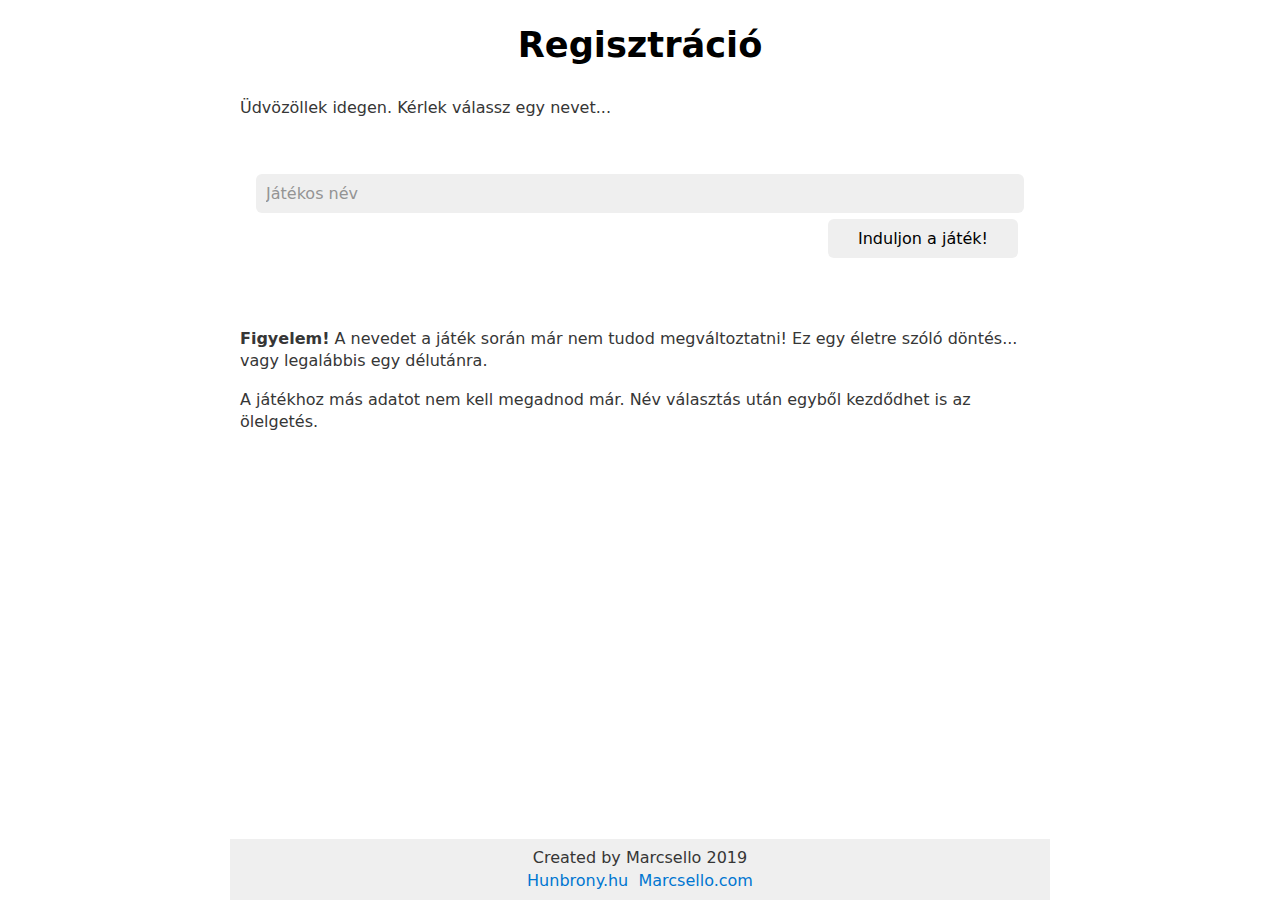
<file: index.html>
<html>
<head>
<meta http-equiv="Content-Type" content="text/html; charset=UTF-8">

<title>Ponyhug</title>
<meta name="viewport" content="width=device-width, initial-scale=1.0">
<link rel="stylesheet" href="css/watercss_light.min.css">
<link rel="stylesheet" href="css/common.css">

<script src="https://ajax.googleapis.com/ajax/libs/jquery/3.4.1/jquery.min.js"></script>
<script src="js/config.js"></script>
<script src="js/common.js"></script>
<script>
	checkRegistration(false);
</script>

</head>
<body>
<h1>Üdvözlet!</h1>

<div class="padded">
<img src="img/derpy_celebrates_her_return__by_yanoda-d72orub.png">
<p>
Először is engedd meg, hogy köszöntselek a 2019-es Brony pikniken. Továbbá nagy megtiszteltetés nekem, hogy kipróbálod ezt a kis játékot. Remélem jól fogsz szórakozni!
</p><p>
A piknik környékén megbújik 25db kártya. A feladatod az, hogy ezeket felkutasd, és megölelgesd a pónikat akit rejtenek. A kártyák valahogy így fognak kinézni:
<img src="img/qrsample.png" />
Ha találtál egyet, akkor nincs más dolgod, mint beolvasni a rajta található QR kódot. A kódokat a telefonodon lévő bármilyen QR kód olvasóval beolvashatod, ami képes megnyitni a linkeket, amiket beolvas. Két beolvasás között nyugodtan bezárhatod a tabot vagy a böngészőt, a megölelgetett póniaid nem vesznek el.
</p><p>
A kártyákon a QR kód mellett egy kulcsot is találtok. Ha valami miatt a QR kódot nem tudjátok beolvasni, akkor ezt a <a href="hug.html">kulcsot beütve</a> is meg tudjátok ölelni a talált pónit.
</p><p>
<b>Fontos:</b> a kártyákat minden esetben könnyen elérhető helyekre tettük. Egy kártya megtalálásához sem kell felmásznod, vagy bebújnod veszélyes helyekre. A játékban mindenki a saját felelősségére vesz részt! Vigyázz a saját, és társaid testi épségére!
<img src="img/detective_ponk.png" />
</p><p>
Hatalmas köszönet azoknak, akik hozzájárultak ahhoz, hogy elkészüljön ez a kis játék. Ha van bármi visszajelzésed a játékkal kapcsolatban, nyugodtan keress meg a piknik során, vagy akár piknik után is a <a href="mailto:marcsello@derpymail.org">marcsello@derpymail.org</a> címen.
</p><p>
Jó ölelgetést! Jó szórakozást a piknikhez!!
</p>
<p class="signature">
-- Marcsello
</p>
</div>

<div class="navigators">
    <button onclick="window.location.href='hug.html'">Ölelj meg egy pónit!</button>
    <button onclick="window.location.href='herd.html'">Eddig megölelt pónik</button>
    <div id="playername"></div>
</div>

<div class="padded">
<p>
A játék koncepciója eredetileg a 2019-es Galacon-ról származik. Az eredeti oldal a <a href="http://hug.brony.eu/">hug.brony.eu</a> címen volt elérhető.
</p><p>
Az implementáció teljesen saját, nyílt forráskódú, és elérhető itt: 
<ul>
<li><a href="https://github.com/marcsello/ponyhug-frontend">Frontend</a></li>
<li><a href="https://github.com/marcsello/ponyhug-backend">Backend</a></li>
</ul>
</p>

</div>

<div class="footer">
	<div>
	Created by Marcsello 2019
	</div>

	<div>
	<a href="https://hunbrony.hu">Hunbrony.hu</a>&nbsp;
	<a href="https://marcsello.com">Marcsello.com</a>
	</div>
</div>


</body>
</html>
</file>
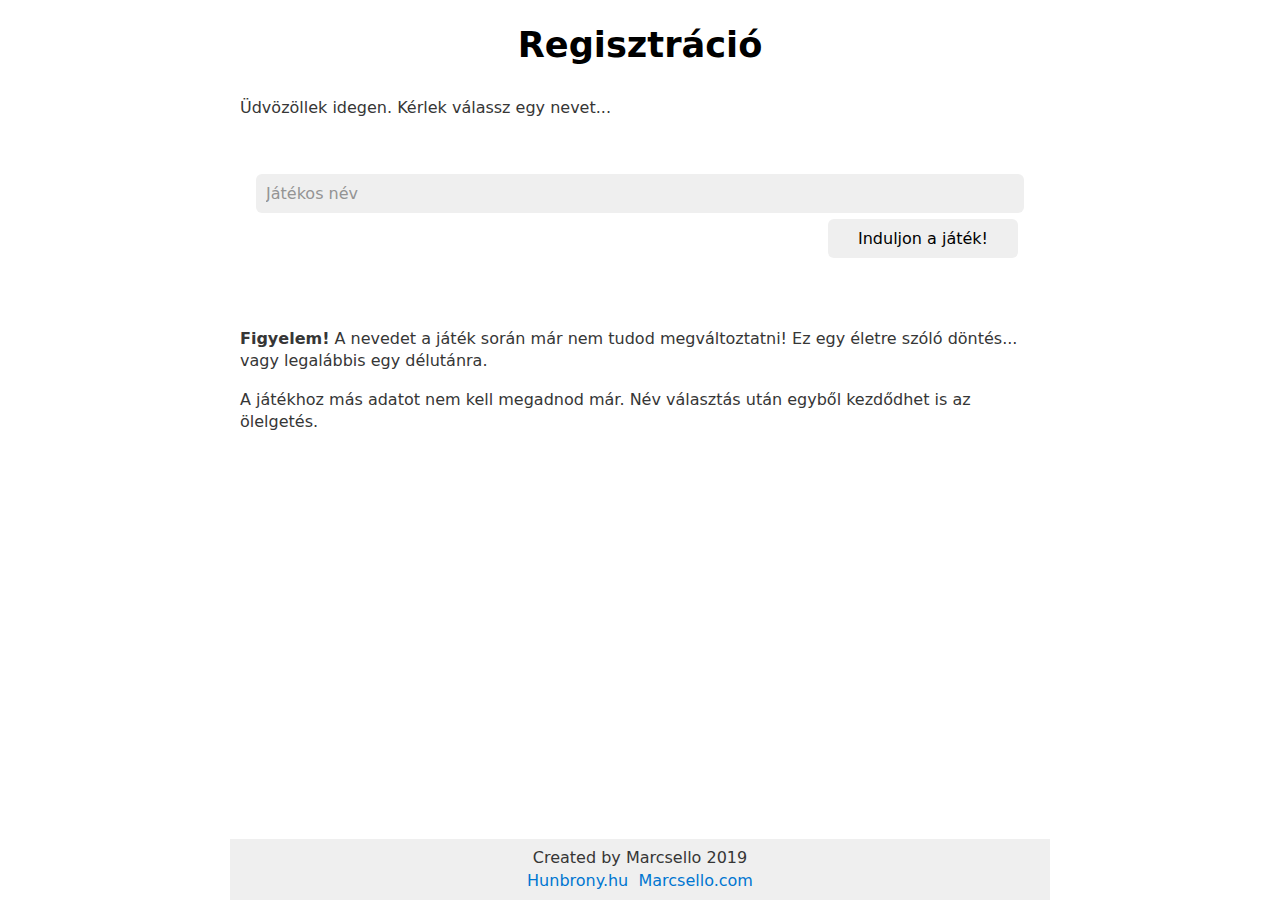
<file: hug.html>
<html>
<head>
<meta http-equiv="Content-Type" content="text/html; charset=UTF-8">

<title>Ponyhug</title>
<meta name="viewport" content="width=device-width, initial-scale=1.0">
<link rel="stylesheet" href="css/watercss_light.min.css">
<link rel="stylesheet" href="css/common.css">

<script src="https://ajax.googleapis.com/ajax/libs/jquery/3.4.1/jquery.min.js"></script>
<script src="js/config.js"></script>
<script src="js/common.js"></script>
<script>
	checkRegistration(false);
</script>

</head>
<body>
<h1>Ölelj meg egy pónit!</h1>

<div class="padded">
Kérlek add meg alább a kártyán található kódot!
</div>


<div id="errortext">&nbsp;</div>

<div class="form_container">
<form action="#" id="hug_form" autocomplete="off">
	<input type="text" name="ponykey" autocomplete="off" placeholder="Kulcs: XXXXXXXXXX"></input>
	<div style="text-align:right">
		<button>Ölelés!</button>
	</div>
</form>
</div>

<div class="padded">
<p>Ezt az oldalt csak akkor érdemes használni, ha valamilyen okból nem tudtad beolvasni a QR kódot.</p>
<p>Ha egy QR kódot olvastál be, akkor a kód automatikusan beíródik, és a talált póni megölelésre kerül.</p>
</div>

<div class="navigators">
	<button onclick="window.location.href='herd.html'">Eddig megölelt pónik</button>
	<div id="playername"></div>
</div>

<div class="footer">
	<div>
	<a href="/">Információk</a>
	</div>

	<div>
	Created by Marcsello 2019
	</div>

	<div>
	<a href="https://hunbrony.hu">Hunbrony.hu</a>&nbsp;
	<a href="https://marcsello.com">Marcsello.com</a>
	</div>
</div>

<script src="js/hug.js"></script>
</body>
</html>
</file>
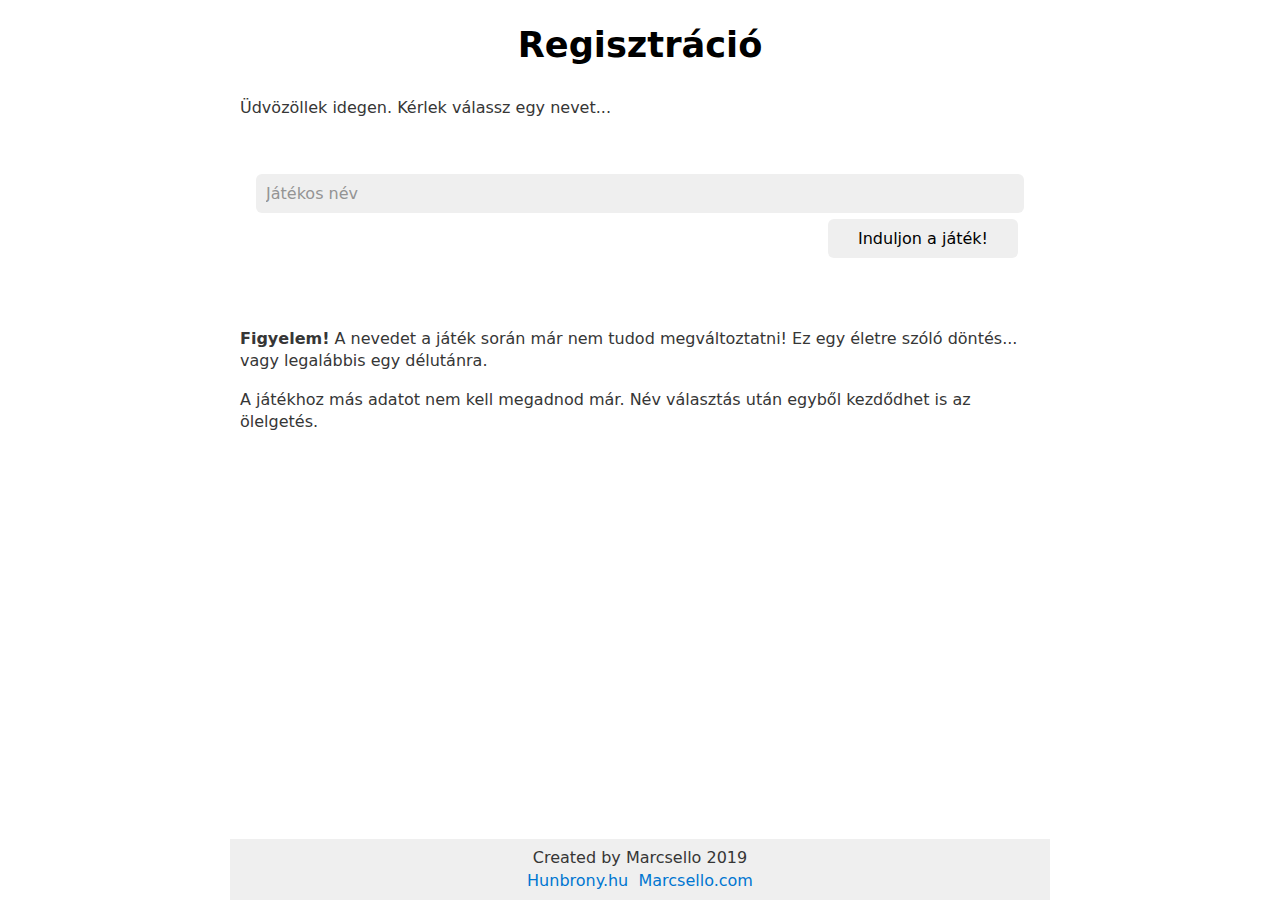
<file: register.html>
<html>
<head>
<meta http-equiv="Content-Type" content="text/html; charset=UTF-8">

<title>Ponyhug</title>
<meta name="viewport" content="width=device-width, initial-scale=1.0">
<link rel="stylesheet" href="css/watercss_light.min.css">
<link rel="stylesheet" href="css/common.css">

<script src="https://ajax.googleapis.com/ajax/libs/jquery/3.4.1/jquery.min.js"></script>
<script src="js/config.js"></script>
<script src="js/common.js"></script>
<script>
	checkRegistration(true);
</script>

</head>
<body>
<h1>Regisztráció</h1>

<div class="padded">
Üdvözöllek idegen. Kérlek válassz egy nevet...
</div>

<div id="errortext">&nbsp;</div>

<div class="form_container">
<form action="#" id="register_form" autocomplete="off">
	<input name="playername" type="text" placeholder="Játékos név" autocomplete="off"></input>
	<div style="text-align:right">
		<button>Induljon a játék!</button>
	</div>
</form>
</div>

<div class="padded">
<p><b>Figyelem!</b> A nevedet a játék során már nem tudod megváltoztatni! Ez egy életre szóló döntés... vagy legalábbis egy délutánra.</p>
<p>A játékhoz más adatot nem kell megadnod már. Név választás után egyből kezdődhet is az ölelgetés.</p>
</div>

<div class="footer">

	<div>
	Created by Marcsello 2019
	</div>

	<div>
	<a href="https://hunbrony.hu">Hunbrony.hu</a>&nbsp;
	<a href="https://marcsello.com">Marcsello.com</a>
	</div>
</div>

<script src="js/register.js"></script>
</body>
</html>
</file>
<file: css/common.css>
body {
	position: relative; 
	padding-bottom: 6em;
}

div.form_container {
	padding: 1em;
}

div.form_container > form > input[type='text'] {
	width: 100%;
}

div.footer {
	text-align: center;
	position: absolute; 
	bottom: 0; 
	left:0;
	right:0;
	margin-bottom: -20px;
	padding: 0.5em;
	background-color: var(--background);
}

h1 {
	text-align: center; 
}

div.navigators {
	padding: 2em 2em 1em 2em;
}

div.navigators > button {
	width: 100%; 
	margin-left: auto; 
	margin-right: auto;
}

#errortext {
	color: red;
	text-align: center;
}

div.padded {
	padding: 1em 0;
}

p.signature {
	text-align: right;
	font-style: italic;
}

#playername {
	text-align: center;
	font-size: 0.9em;
	padding-top: 0.75em;
}
</file>
<file: css/watercss_light.min.css>
:root{--background-body:#fff;--background:#efefef;--background-alt:#f7f7f7;--selection:#9e9e9e;--text-main:#363636;--text-bright:#000;--links:#0076d1;--focus:rgba(0,150,191,0.67);--border:#dbdbdb;--code:#000;--animation-duration:0.1s;--button-hover:#ddd;--scrollbar-thumb:#d5d5d5;--scrollbar-thumb-hover:#c4c4c4;--form-placeholder:#949494;--form-text:#000;--variable:#39a33c;--highlight:#ff0}body{font-family:system-ui,-apple-system,BlinkMacSystemFont,Segoe UI,Roboto,Oxygen,Ubuntu,Cantarell,Fira Sans,Droid Sans,Helvetica Neue,sans-serif;line-height:1.4;max-width:800px;margin:20px auto;padding:0 10px;color:var(--text-main);background:var(--background-body);text-rendering:optimizeLegibility}button,input,textarea{transition:background-color var(--animation-duration) linear,border-color var(--animation-duration) linear,color var(--animation-duration) linear,box-shadow var(--animation-duration) linear,transform var(--animation-duration) ease}h1{font-size:2.2em;margin-top:0}h1,h2,h3,h4,h5,h6{margin-bottom:12px}h1,h2,h3,h4,h5,h6,strong{color:var(--text-bright)}b,h1,h2,h3,h4,h5,h6,strong,th{font-weight:600}q:after,q:before{content:none}blockquote,q{border-left:4px solid var(--focus);margin:1.5em 0;padding:.5em 1em;font-style:italic}blockquote>footer{margin-top:10px;font-style:normal}address,blockquote cite{font-style:normal}a[href^=mailto]:before{content:"📧 "}a[href^=tel]:before{content:"📞 "}a[href^=sms]:before{content:"💬 "}mark{background-color:var(--highlight);border-radius:2px;padding:0 2px;color:#000}button,input[type=button],input[type=checkbox],input[type=radio],input[type=range],input[type=submit]{cursor:pointer}input:not([type=checkbox]):not([type=radio]),select{display:block}button,input,textarea{color:var(--form-text);background-color:var(--background);font-family:inherit;font-size:inherit;margin-right:6px;margin-bottom:6px;padding:10px;border:none;border-radius:6px;outline:none}button,input,select,textarea{-webkit-appearance:none}textarea{margin-right:0;width:100%;box-sizing:border-box;resize:vertical}button,input[type=button],input[type=submit]{padding-right:30px;padding-left:30px}button:hover,input[type=button]:hover,input[type=submit]:hover{background:var(--button-hover)}button:focus,input:focus,select:focus,textarea:focus{box-shadow:0 0 0 2px var(--focus)}input[type=checkbox],input[type=radio]{position:relative;width:14px;height:14px;display:inline-block;vertical-align:middle;margin:0 2px 0 0}input[type=radio]{border-radius:50%}input[type=checkbox]:checked,input[type=radio]:checked{background:var(--button-hover)}input[type=checkbox]:checked:before,input[type=radio]:checked:before{content:"•";display:block;position:absolute;left:50%;top:50%;transform:translateX(-50%) translateY(-50%)}input[type=checkbox]:checked:before{content:"✔";transform:translateY(-50%) translateY(.5px) translateX(-6px)}button:active,input[type=button]:active,input[type=checkbox]:active,input[type=radio]:active,input[type=range]:active,input[type=submit]:active{transform:translateY(2px)}button:disabled,input:disabled,select:disabled,textarea:disabled{cursor:not-allowed;opacity:.5}::-webkit-input-placeholder{color:var(--form-placeholder)}:-ms-input-placeholder{color:var(--form-placeholder)}::-ms-input-placeholder{color:var(--form-placeholder)}::placeholder{color:var(--form-placeholder)}input[type=range]{margin:10px 0;padding:10px 0;background:transparent}input[type=range]:focus{outline:none}input[type=range]::-webkit-slider-runnable-track{width:100%;height:9.5px;transition:.2s;background:var(--background);border-radius:3px}input[type=range]::-webkit-slider-thumb{box-shadow:0 1px 1px #000,0 0 1px #0d0d0d;height:20px;width:20px;border-radius:50%;background:var(--border);-webkit-appearance:none;margin-top:-7px}input[type=range]:focus::-webkit-slider-runnable-track{background:var(--background)}input[type=range]::-moz-range-track{width:100%;height:9.5px;transition:.2s;background:var(--background);border-radius:3px}input[type=range]::-moz-range-thumb{box-shadow:1px 1px 1px #000,0 0 1px #0d0d0d;height:20px;width:20px;border-radius:50%;background:var(--border)}input[type=range]::-ms-track{width:100%;height:9.5px;background:transparent;border-color:transparent;border-width:16px 0;color:transparent}input[type=range]::-ms-fill-lower,input[type=range]::-ms-fill-upper{background:var(--background);border:.2px solid #010101;border-radius:3px;box-shadow:1px 1px 1px #000,0 0 1px #0d0d0d}input[type=range]::-ms-thumb{box-shadow:1px 1px 1px #000,0 0 1px #0d0d0d;border:1px solid #000;height:20px;width:20px;border-radius:50%;background:var(--border)}input[type=range]:focus::-ms-fill-lower,input[type=range]:focus::-ms-fill-upper{background:var(--background)}a{text-decoration:none;color:var(--links)}a:hover{text-decoration:underline}code,samp,time{background:var(--background);color:var(--code);padding:2.5px 5px;border-radius:6px;font-size:1em}pre>code{padding:10px;display:block;overflow-x:auto}var{color:var(--variable);font-style:normal;font-family:monospace}kbd{background:var(--background);border:1px solid var(--border);border-radius:2px;color:var(--text-main);padding:2px 4px}img{max-width:100%;height:auto}hr{border:none;border-top:1px solid var(--border)}table{border-collapse:collapse;margin-bottom:10px;width:100%}td,th{padding:6px;text-align:left}thead{border-bottom:1px solid var(--border)}tfoot{border-top:1px solid var(--border)}tbody tr:nth-child(2n){background-color:var(--background-alt)}::-webkit-scrollbar{height:10px;width:10px}::-webkit-scrollbar-track{background:var(--background);border-radius:6px}::-webkit-scrollbar-thumb{background:var(--scrollbar-thumb);border-radius:6px}::-webkit-scrollbar-thumb:hover{background:var(--scrollbar-thumb-hover)}::-moz-selection{background-color:var(--selection)}::selection{background-color:var(--selection)}
/*# sourceMappingURL=light.standalone.min.css.map */
</file>
